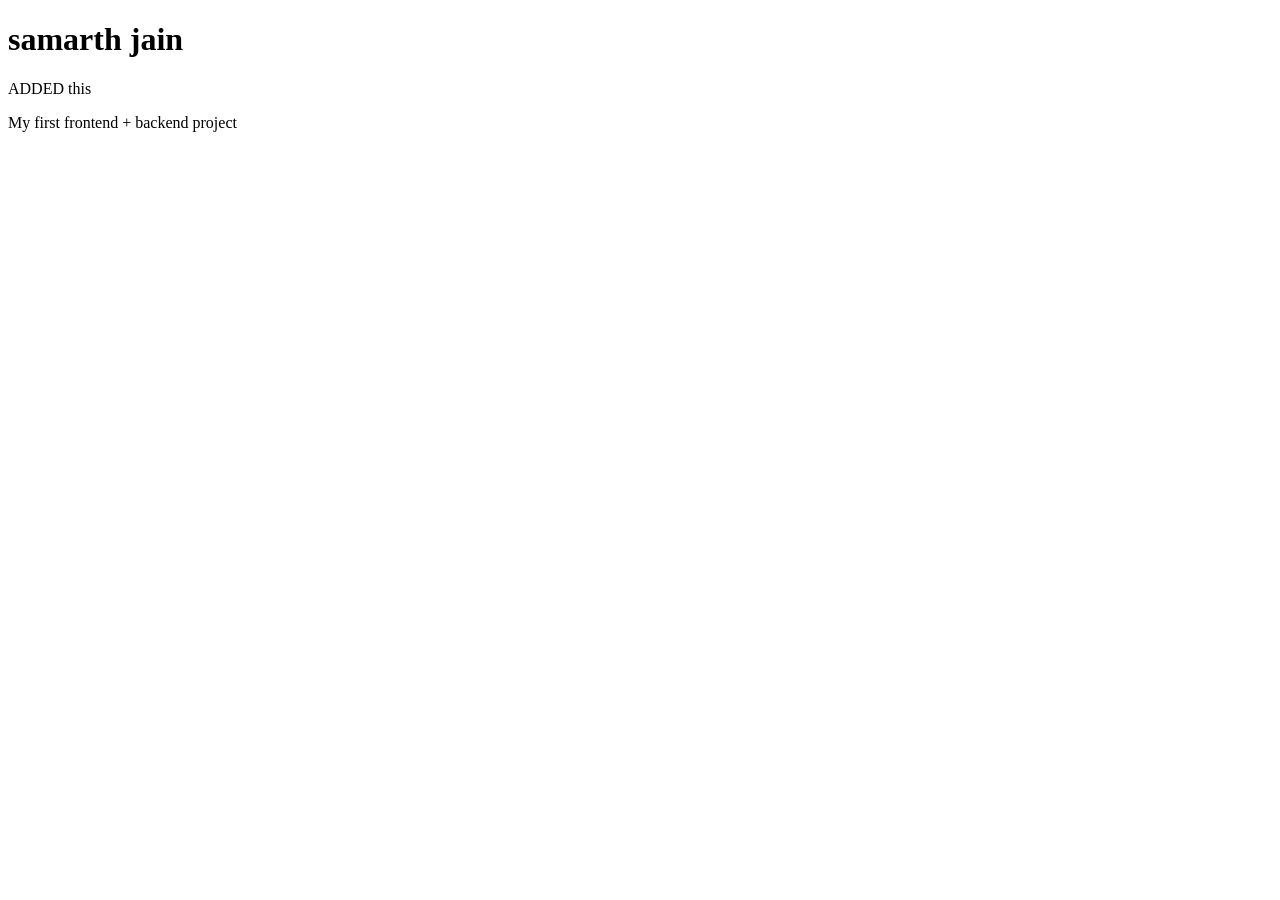
<file: DAY_140/templates/index.html>
<!DOCTYPE html>
<html>

<head>
    <title>Student Marks Analyzer</title>
</head>

<body>

    <h1>samarth jain</h1>

    <p>ADDED this </p>

    <p>My first frontend + backend project</p>

</body>

</html>
</file>
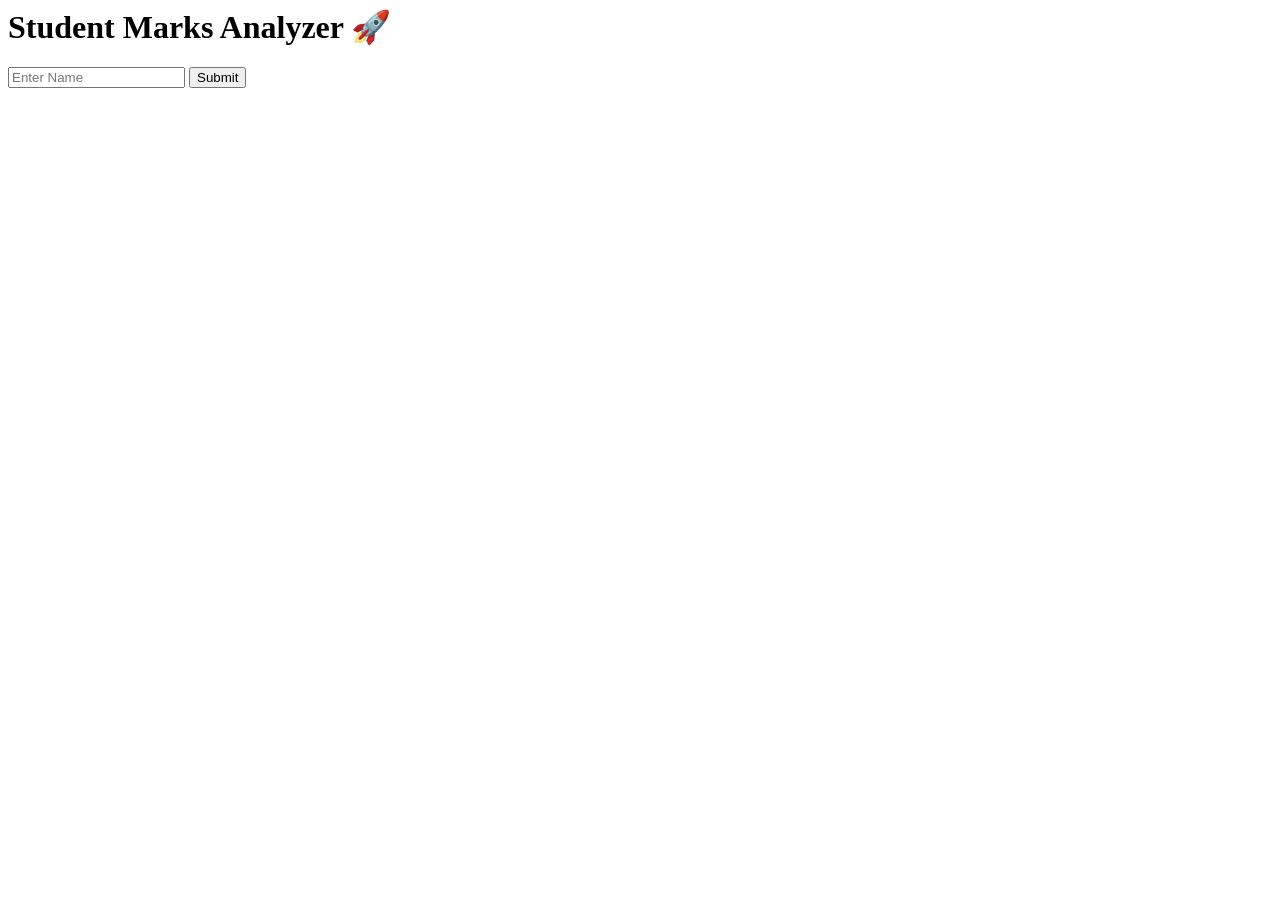
<file: DAY_141/templates/index.html>
<body>

    <h1>Student Marks Analyzer 🚀</h1>

    <form method="POST">

        <input type="text" name="student_name" placeholder="Enter Name">

        <button type="submit">Submit</button>

    </form>

</body>
</file>
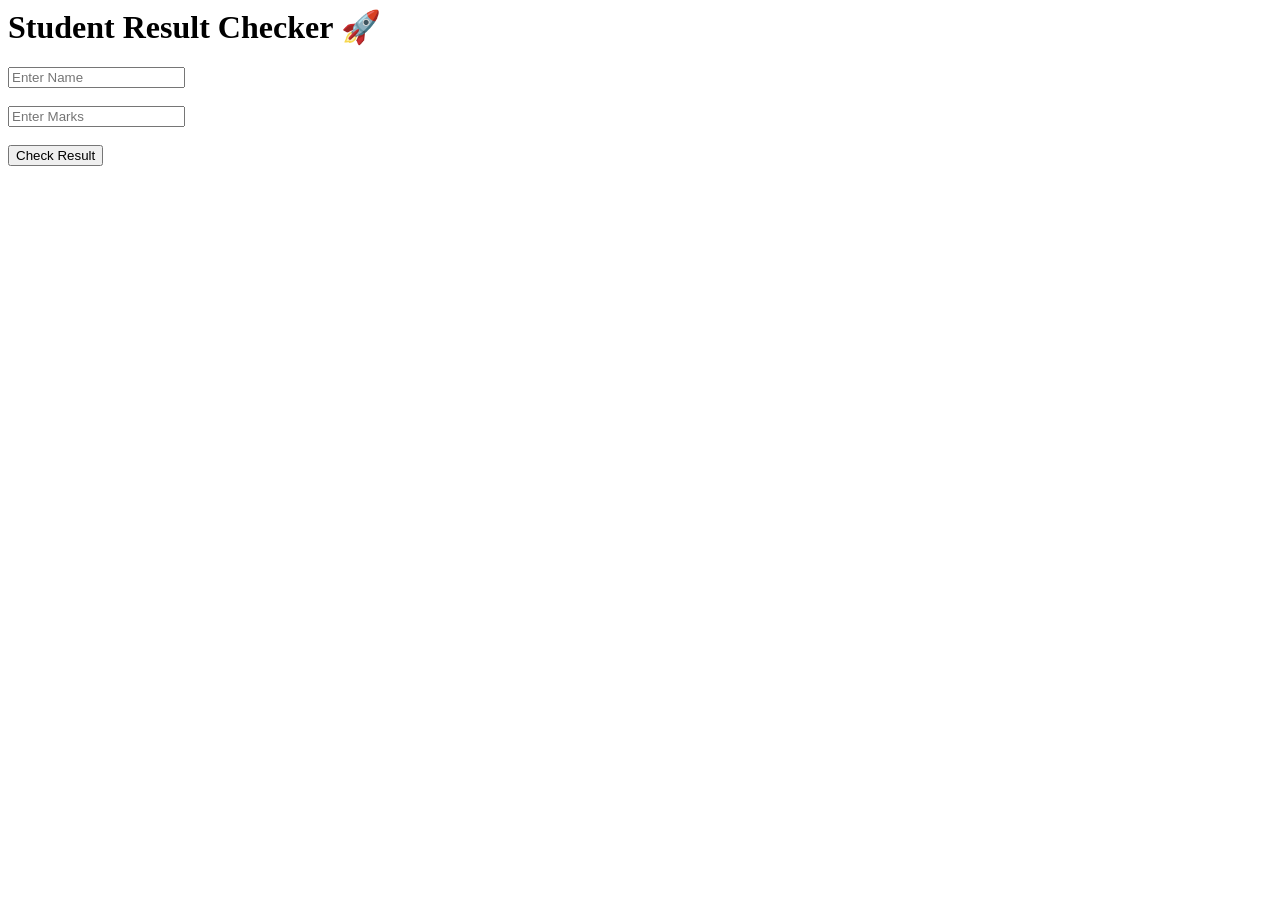
<file: DAY_142/templates/index.html>
<body>

    <h1>Student Result Checker 🚀</h1>

    <form method="POST">

        <input type="text" name="student_name" placeholder="Enter Name">

        <br><br>

        <input type="number" name="marks" placeholder="Enter Marks">

        <br><br>

        <button type="submit">Check Result</button>

    </form>

</body>
</file>
